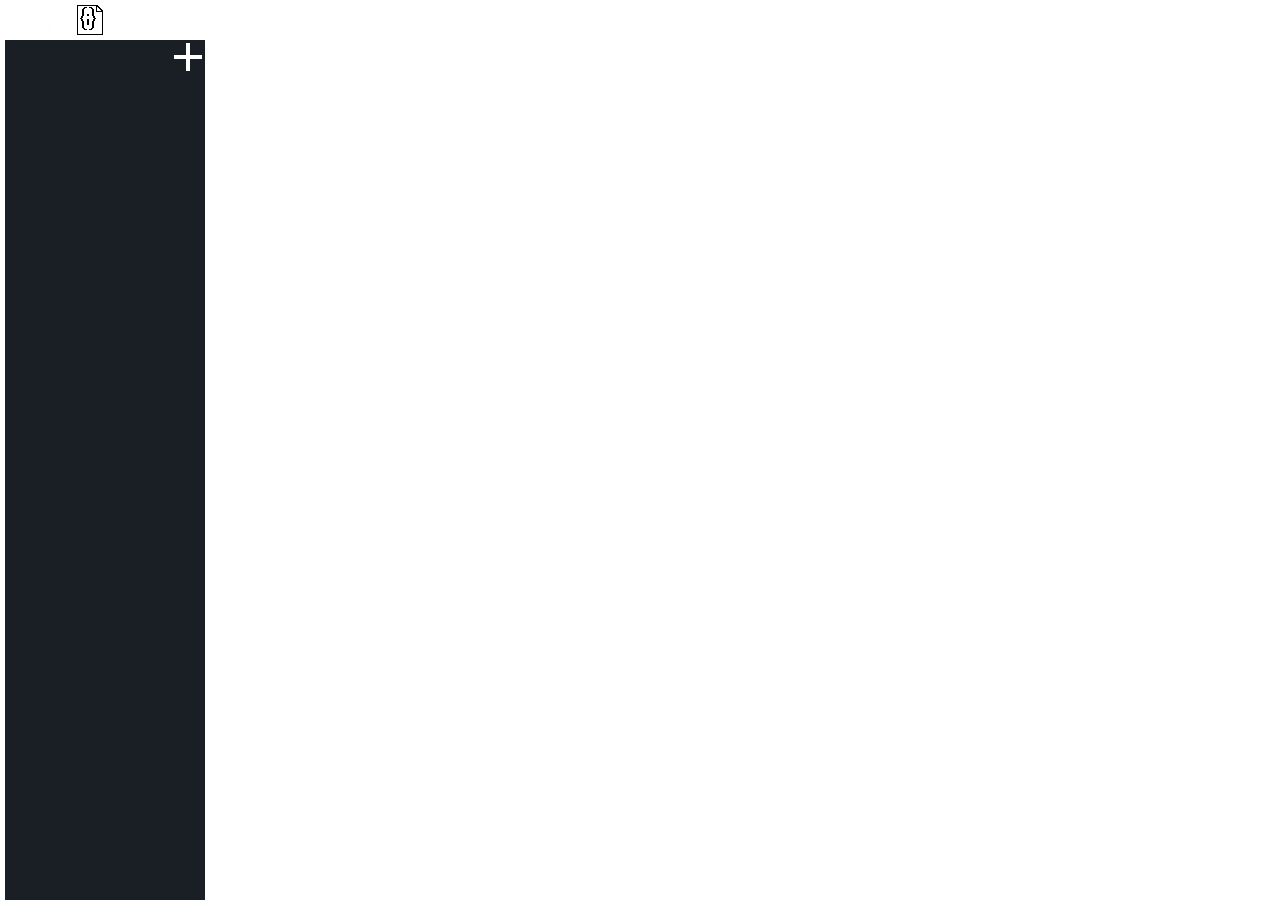
<file: web/index.html>
<html>
	<head><title>Planer</title>
        <link rel="stylesheet" href="./styles/style.css">
        <link rel="stylesheet" href="https://kubaboi.github.io/CheeseFramework/public/styles/style.css">
        <link rel="stylesheet" href="https://kubaboi.github.io/CheeseFramework/public/styles/alertStyle.css">
    	<link rel="stylesheet" href="https://kubaboi.github.io/CheeseFramework/mdConverter/mdStyle.css">
        <link rel="stylesheet" href="https://kubaboi.github.io/CheeseFramework/mdConverter/codeStyles/general.css">
        <link rel="icon" type="image/x-icon" href="/images/favicon.png">
	</head>

	<body>
        <img class="menuIcon" src="./images/menuIcon.png" onclick="openMenu()">
        <img class="editIcon" src="./images/edit.png" onclick="sourceEdit()">
        <img class="jsonIcon" src="./images/jsonIcon.png" onclick="location.replace('./jsonPrettifier.html')">
        <div id="menuDir" class="menu">
            <img class="addIcon" src="./images/add.png" onclick="createDirectory()">
            <ul id="treeUl"></ul>
        </div>

		<div id="d" class="d">
			<div id="md" class="main"></div>
		</div>
		<div id="contents" class="contents"></div>

		<script src="https://kubaboi.github.io/CheeseFramework/public/scripts/time.js"></script>    
        <script src="https://kubaboi.github.io/CheeseFramework/public/scripts/cookies.js"></script>    
        <script src="https://kubaboi.github.io/CheeseFramework/public/scripts/communication.js"></script>         
        <script src="https://kubaboi.github.io/CheeseFramework/public/scripts/elementManager.js"></script>   
        <script src="https://kubaboi.github.io/CheeseFramework/public/scripts/tableBuilder.js"></script>
        <script src="https://kubaboi.github.io/CheeseFramework/public/scripts/alerts.js"></script>
        <script src="https://kubaboi.github.io/CheeseFramework/public/scripts/loadPage.js"></script>
        <script src="https://kubaboi.github.io/CheeseFramework/public/scripts/stringFormater.js"></script>
        <script src="https://kubaboi.github.io/CheeseFramework/public/scripts/clickManager.js"></script>

        <script src="https://kubaboi.github.io/CheeseFramework/mdConverter/replacer.js"></script>
		<script src="https://kubaboi.github.io/CheeseFramework/mdConverter/mdConverter.js"></script>
		<script src="https://kubaboi.github.io/CheeseFramework/mdConverter/emojis.js"></script>
		<script src="https://kubaboi.github.io/CheeseFramework/mdConverter/codeFormater.js"></script>
		<script src="https://kubaboi.github.io/CheeseFramework/mdConverter/codeFormaters/python.js"></script>
        <script src="https://kubaboi.github.io/CheeseFramework/mdConverter/codeFormaters/html.js"></script>
        <script src="https://kubaboi.github.io/CheeseFramework/mdConverter/codeFormaters/json.js"></script>
        <script src="https://kubaboi.github.io/CheeseFramework/mdConverter/codeFormaters/assembler.js"></script>

        <script src="./scripts/menu.js"></script>
        <script src="./scripts/file.js"></script>
        <script src="./scripts/save.js"></script>
        <script src="./scripts/start.js"></script>
    
    </body>

</html>
</file>
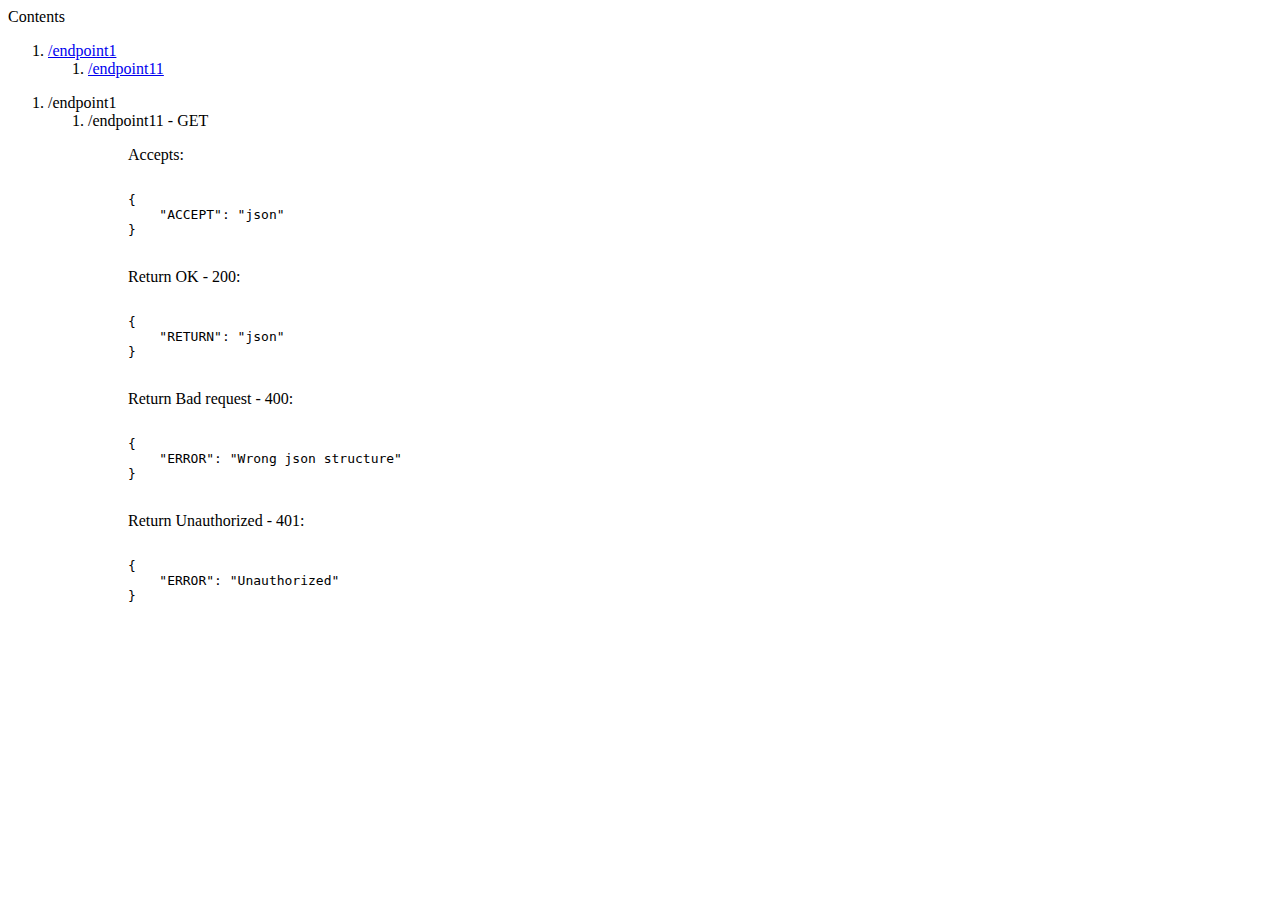
<file: web/api.html>
<html lang="cs">
<head>
    <meta charset='utf-8'>
    <meta name="viewport" content="width=device-width, initial-scale=1">
    <link rel="stylesheet" href="http://frogie.cz:8002/style.css">
    <link rel="stylesheet" href="http://frogie.cz:8002/prism.css">
    <link rel="icon" href="favicon.ico" type="image/x-icon">
    <title>API</title>
</head>
<body>
    <script src="http://frogie.cz:8002/prism.js"></script>

    <div id="toc_container">
        <p class="toc_title">Contents</p>
        <ol>
            <li>
                <a href="#1">/endpoint1</a>
                <ol>
                    <li><a href="#1.1">/endpoint11</a></li>
                </ol>
            </li>
        </ol>
    </div>

    <ol class="num">
        <li class="num">
            <span class="hd2" id="1">/endpoint1</span>
            <ol class="num">
                <li class="num">
                    <span class="hd3" id="1.1">/endpoint11 - GET</span>
                    <figure>
                        <figcaption>Accepts:</figcaption>
                        <pre><code class="language-json">
{
    "ACCEPT": "json"
}
                        </code></pre></figure>
                    <figure>
                        <figcaption>Return OK - 200:</figcaption>
                        <pre><code class="language-json">
{
    "RETURN": "json"
}
                            </code></pre></figure>
                    <figure>
                        <figcaption>Return Bad request - 400:</figcaption>
                        <pre><code class="language-json">
{
    "ERROR": "Wrong json structure"
}
                            </code></pre></figure>
                    <figure>
                        <figcaption>Return Unauthorized - 401:</figcaption>
                        <pre><code class="language-json">
{
    "ERROR": "Unauthorized"
}
                            </code></pre></figure>
                </li>
            </ol>
        </li>
        
    </ol>



</body>
</html>
</file>
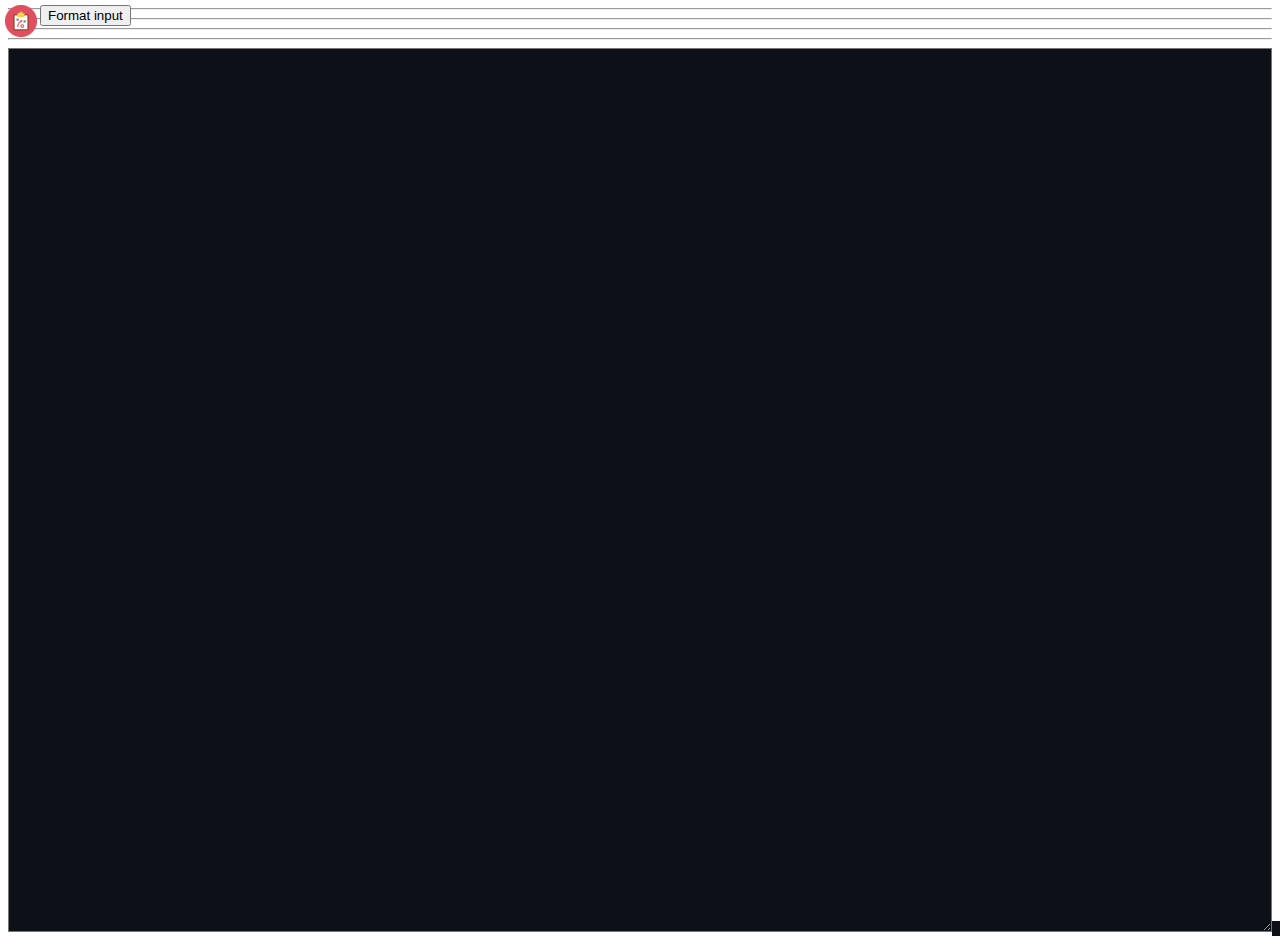
<file: web/jsonPrettifier.html>
<html>
	<head><title>Planer - Json</title>
        <link rel="stylesheet" href="./styles/style.css">
        <link rel="stylesheet" href="https://kubaboi.github.io/CheeseFramework/public/styles/style.css">
        <link rel="stylesheet" href="https://kubaboi.github.io/CheeseFramework/public/styles/alertStyle.css">
    	<link rel="stylesheet" href="https://kubaboi.github.io/CheeseFramework/mdConverter/mdStyle.css">
        <link rel="stylesheet" href="https://kubaboi.github.io/CheeseFramework/mdConverter/codeStyles/general.css">
        <link rel="icon" type="image/x-icon" href="/images/favicon.png">
	</head>

	<body>
        <img class="menuIcon" src="./images/favicon.png" onclick="location.replace('./')">
        <button class="editIcon" onclick="formatInput()">Format input</button>

        <hr><hr><hr><hr>
        <div class="d">
            <textarea id="sourceInp" class="sourceInput" columns="500" rows="500" onchange="chng(this.value)"></textarea>
            <code id="outInp" class="sourceInput" style="padding-left: 20px;"></code>
        </div>
    </body>

    <script src="https://kubaboi.github.io/CheeseFramework/public/scripts/cookies.js"></script> 
    <script src="https://kubaboi.github.io/CheeseFramework/mdConverter/replacer.js"></script>
    <script src="https://kubaboi.github.io/CheeseFramework/mdConverter/codeFormaters/json.js"></script> 
    <script src="https://kubaboi.github.io/CheeseFramework/mdConverter/codeFormaters/python.js"></script> 

    <script>
        var jsn = getCookie("latestJson");
        var inp = document.getElementById("sourceInp");
        inp.value = jsn;
        chng(jsn);
        formatInput();

        function chng(value) {
            setCookie("latestJson", value.replaceAll("\n", ""), 360);
            let out = document.getElementById("outInp");
            value = value.replaceAll("'", '"');
            value = value.replaceAll("None", "null");
            value = value.replaceAll("True", "true");
            value = value.replaceAll("False", "false");
            try {
                json = JSON.parse(value);
                str = JSON.stringify(json, undefined, 4);
                fr = formatJson(str).replaceAll("\n", "<br>").replaceAll("    ", "&nbsp;&nbsp;&nbsp;&nbsp;");
                out.innerHTML = fr;
            }
            catch(err) {
                arr = err.message.split(" ");
                index = parseInt(arr[arr.length-1]);
                value = replaceAt(value, index, `<span style="color: red;">${value.substring(index, index+1)}</span>`);
                out.innerHTML = `<span style="color: red;">${err.message}</span><br><br><span>${value}</span>`;
            }
        }

        function formatInput() {
            value = inp.value;
            value = value.replaceAll("'", '"');
            value = value.replaceAll("None", "null");
            value = value.replaceAll("True", "true");
            value = value.replaceAll("False", "false");
            inp.value = value;

            json = JSON.parse(inp.value);
            str = JSON.stringify(json, undefined, 4);
            inp.value = str;
        }

        function replaceAt(value, index, replacement) {
            return value.substring(0, index) + replacement + value.substring(index + replacement.length);
        }

        function syntaxHighlight(json) {
            if (typeof json != 'string') {
                json = JSON.stringify(json, undefined, 4);
            }
            json = json.replace(/&/g, '&amp;').replace(/</g, '&lt;').replace(/>/g, '&gt;');
            return json.replace(/("(\\u[a-zA-Z0-9]{4}|\\[^u]|[^\\"])*"(\s*:)?|\b(true|false|null)\b|-?\d+(?:\.\d*)?(?:[eE][+\-]?\d+)?)/g, function (match) {
                var cls = 'number';
                if (/^"/.test(match)) {
                    if (/:$/.test(match)) {
                        cls = 'key';
                    } else {
                        cls = 'string';
                    }
                } else if (/true|false/.test(match)) {
                    cls = 'boolean';
                } else if (/null/.test(match)) {
                    cls = 'null';
                }
                return '<span class="' + cls + '">' + match + '</span>';
            });
        }

    </script>

</html>
</file>
<file: web/styles/style.css>
:root {
    --main-color: #2b2b2b;
    --main-text-color: #ffffff;
    --light-color: #4e4e4e;
    --lighter-color: #505050;
    --ultra-light-color: #747272;
    --secondary-color: #bb0c1d;
    --secondary-light-color: #4b4545;
    --ok-color: #4d974d;
    --ok-light-color: #2f7c2f;
    --wrong-color: #9e3a3a;
    --wrong-light-color: #8b1c1c;
}

.menuIcon {
    position: fixed;
    top: 5px;
    left: 5px;
}

.editIcon {
    position: fixed;
    top: 5px;
    left: 40px;
}

.jsonIcon {
    position: fixed;
    top: 5px;
    left: 75px;
}

.addIcon {
    position: absolute;
    top: 2px;
    right: 2px;
    right: 2px;
    width: 30px;
    height: 30px;
}

.menu {
    position: fixed;
    top: 40px;
    left: 5px;
    background-color: rgb(26, 31, 37);
    width: 200px;
    height: 100%;
    z-index: 200;
    float: left;
}

.menu ul {
    list-style-type: none;
    margin: 0;
    padding: 0;
    padding-left: 15px;

    -webkit-touch-callout: none; /* iOS Safari */
    -webkit-user-select: none; /* Safari */
     -khtml-user-select: none; /* Konqueror HTML */
       -moz-user-select: none; /* Old versions of Firefox */
        -ms-user-select: none; /* Internet Explorer/Edge */
            user-select: none;
}

.menu img {
    margin-left: 2px;
}

.sourceInput {
    color: white;
    background-color: rgb(13, 17, 23);
    width: 100%;
    max-width: 100%;
    height: 100%;
    max-height: 100%;
}
</file>
